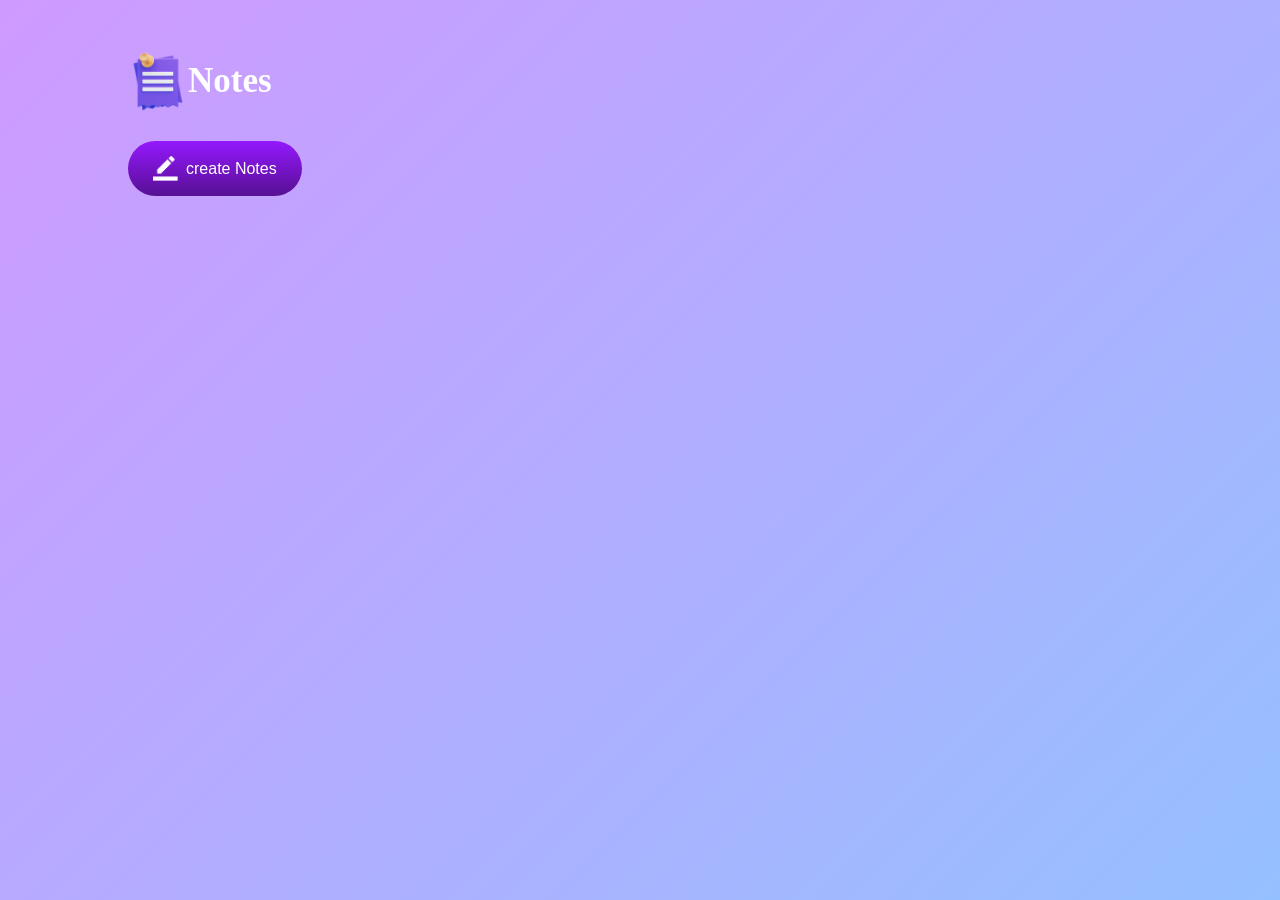
<file: Notes-App/index.html>
<!DOCTYPE html>
<html lang="en">
<head>
    <meta charset="UTF-8">
    <meta name="viewport" content="width=device-width, initial-scale=1.0">
    <link rel="stylesheet" href="style.css">
    <link rel="shortcut icon" href="favicon.ico" type="image/x-icon">
    <title>Document</title>
</head>
<body>
    <div class="container">
        <h1><img src="./images/notes.png" alt=""> Notes</h1>
        <button class="btn"><img src="./images/edit.png" alt=""> create Notes</button>
        <div class="notes-container">
            <!-- <p contenteditable="true" class="input-box">
                <img src="./images/delete.png">
            </p> -->
        </div>
    </div>


    <script src="script.js"></script>
</body>
</html>
</file>
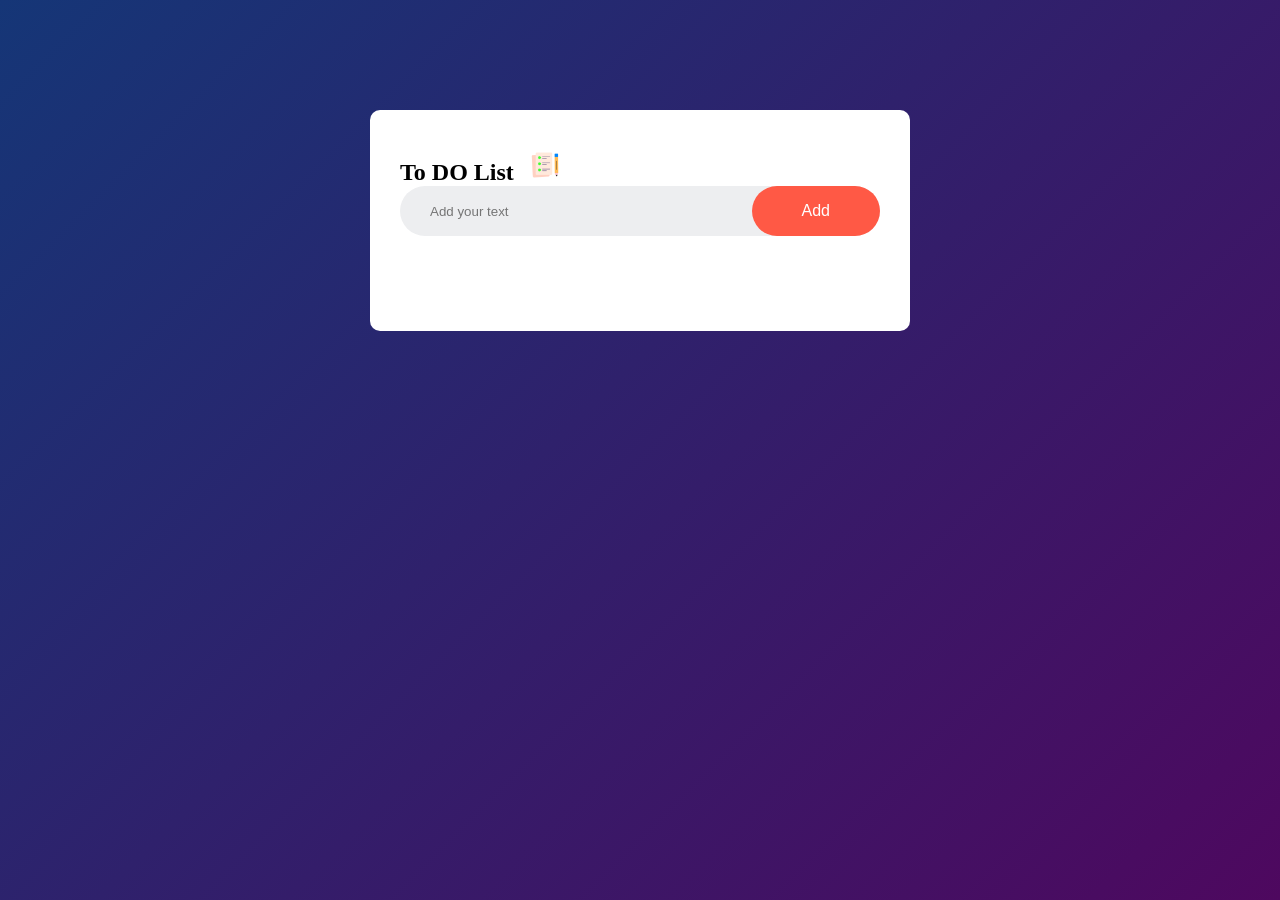
<file: TO_LIST_TASK/index.html>
<!DOCTYPE html>
<html lang="en">
<head>
    <meta charset="UTF-8">
    <meta name="viewport" content="width=device-width, initial-scale=1.0">
    <link rel="stylesheet" href="style.css">
    <title>TO DO Listt</title>
</head>
<body>
    <div class="container">
        <dir class="todo-app">
            <h2 >To DO List <img src="images/icon.png"> </h2>
            <div class="row">
                <input type="text" name="" id="input-box" placeholder="Add your text">
                <button onclick="addTask()">Add</button>
            </div>
            <ul id="list-container">
                <!-- <li class="checked"></li> -->
                <!-- <li>task 2</li>
                <li>task 3</li> -->

            </ul>
        </dir>
    </div>


    <script src="script.js"></script>
</body>
</html>
</file>
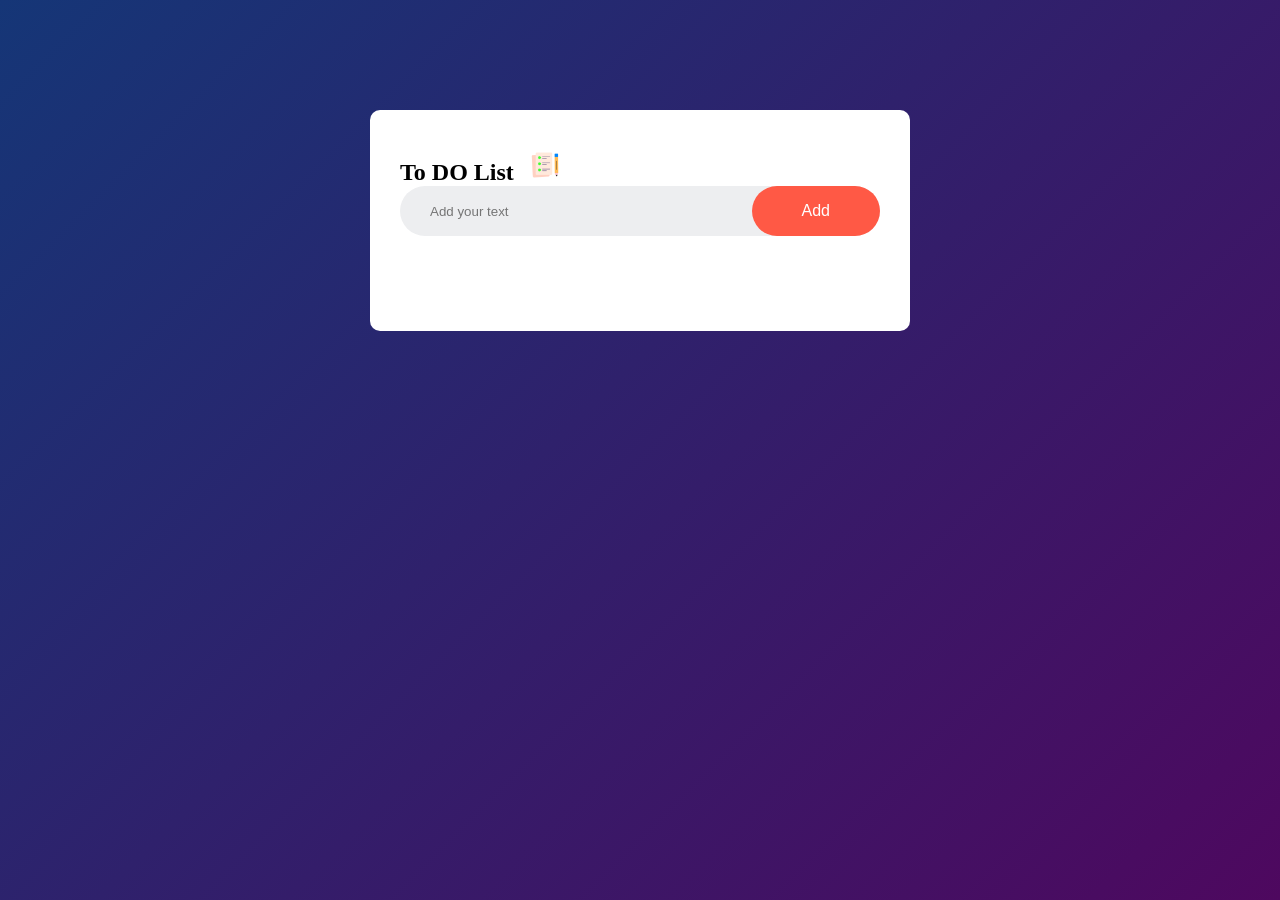
<file: TO_LIST_TASK/TO_DO_LIST_PRACTICE/index.html>
<!DOCTYPE html>
<html lang="en">
<head>
    <meta charset="UTF-8">
    <meta name="viewport" content="width=device-width, initial-scale=1.0">
    <link rel="stylesheet" href="style.css">
    <title>Document</title>
</head>
<body>
    <div class="container">
        <dir class="todo-app">
            <h2 >To DO List <img src="images/icon.png"> </h2>
            <div class="row">
                <input type="text" name="" id="input-box" placeholder="Add your text">
                <button onclick="addTask()">Add</button>
            </div>
            <ul id="list-container">
                <!-- <li class="checked"></li> -->
                <!-- <li>task 2</li>
                <li>task 3</li>  -->

            </ul>
        </dir>
    </div>

    <script src="script.js"></script>
</body>
</html>
</file>
<file: Notes-App/style.css>
*{
    padding: 0;
    margin: 0;
    box-sizing: border-box;
}
.container{
    width: 100%;
    min-height: 100vh;
    background: linear-gradient(135deg, #cf9aff,#95c0ff);
    color: #fff;
    padding-top: 4%;
    padding-left: 10%;
}
.container h1{
    display: flex;
    align-items: center;
    font-size: 35px;
    font-weight: 600;
}
.container h1 img{
    width: 60px;
}
.container button img{
    width: 25px;
    margin-right: 8px;
}
.container button{
    display: flex;
    align-items: center;
    background: linear-gradient(#9418fd, #571094);
    color: #fff;
    font-size: 16px;
    outline: 0;
    border: 0;
    border-radius: 40px;
    padding: 15px 25px;
    margin: 30px 0 20px;
    cursor: pointer;
}
.input-box{
    position: relative;
    width: 100%;
    max-width: 500px;
    min-height: 150px;
    background: #fff;
    color: #333;
    padding: 20px;
    margin: 20px 0;
    outline: none;
    border-radius: 5px;
}
.input-box img{
    width: 25px;
    position: absolute;
    bottom: 15px;
    right: 15px;
    cursor: pointer;
}
</file>
<file: TO_LIST_TASK/style.css>
*{
    padding: 0;
    margin: 0;
    box-sizing: border-box;
}

.container{
    width: 100%;
    min-height: 100vh;
    background: linear-gradient(135deg, #153677, #4e085f);
    padding: 10px;
}
 .todo-app{
    width: 100%;
    max-width: 540px;
    background: #fff;
    margin: 100px auto 20px;
    padding: 40px 30px 70px;
    border-radius: 10px;
 }
 .todo-app h2 img{
    width: 30px;
    margin-left: 10px;
 }
 .row{
    display: flex;
    align-items: center;
    justify-content: space-between;
    background: #edeef0;
    border-radius: 30px;
    padding-left: 20px;
    margin-bottom: 25px;
 }
input{
    flex: 1;
    border: none;
    outline: none;
    background: transparent;
    padding: 10px;
    font-weight: 14px;
 }
 button{
    border: none;
    outline: none;
    padding: 16px 50px;
    background: #ff5945;
    color: #fff;
    font-size: 16px;
    cursor: pointer;
    border-radius: 40px;
 }
 ul li{
    list-style: none;
    font-size: 17px;
    padding: 12px 8px 12px 50px;
    user-select: none;
    cursor: pointer;
    position: relative;
 }
 ul li::before{
    content: '';
    position: absolute;
    height: 28px;
    width: 28px;
    border-radius: 50%;
    background-image: url(images/unchecked.png);
    background-size: cover;
    background-position: center;
    top: 12px;
    left: 8px;
 }
 ul li.checked{
    color: #555;
    text-decoration: line-through;
 }
 ul li.checked::before{
    background-image: url(images/checked.png);
 }
 ul li span{
    position: absolute;
    right: 0;
    top: 5px;
    width: 40px;
    height: 40px;
    font-size: 22px;
    color: #555;
    line-height: 40px;
    text-align: center;
    border-radius: 50%;
 }
 ul li span:hover{
    background: #edeef0;
 }
</file>
<file: TO_LIST_TASK/TO_DO_LIST_PRACTICE/style.css>
*{
    padding: 0;
    margin: 0;
    box-sizing: border-box;
}

.container{
    width: 100%;
    min-height: 100vh;
    background: linear-gradient(135deg, #153677, #4e085f);
    padding: 10px;
}
 .todo-app{
    width: 100%;
    max-width: 540px;
    background: #fff;
    margin: 100px auto 20px;
    padding: 40px 30px 70px;
    border-radius: 10px;
 }
 .todo-app h2 img{
    width: 30px;
    margin-left: 10px;
 }
 .row{
    display: flex;
    align-items: center;
    justify-content: space-between;
    background: #edeef0;
    border-radius: 30px;
    padding-left: 20px;
    margin-bottom: 25px;
 }
input{
    flex: 1;
    border: none;
    outline: none;
    background: transparent;
    padding: 10px;
    font-weight: 14px;
 }
 button{
    border: none;
    outline: none;
    padding: 16px 50px;
    background: #ff5945;
    color: #fff;
    font-size: 16px;
    cursor: pointer;
    border-radius: 40px;
 }
 ul li{
    list-style: none;
    font-size: 17px;
    padding: 12px 8px 12px 50px;
    user-select: none;
    cursor: pointer;
    position: relative;
 }
 ul li::before{
    content: '';
    position: absolute;
    height: 28px;
    width: 28px;
    border-radius: 50%;
    background-image: url(images/unchecked.png);
    background-size: cover;
    background-position: center;
    top: 12px;
    left: 8px;
 }
 ul li.checked{
    color: #555;
    text-decoration: line-through;
 }
 ul li.checked::before{
    background-image: url(images/checked.png);
 }
 ul li span{
    position: absolute;
    right: 0;
    top: 5px;
    width: 40px;
    height: 40px;
    font-size: 22px;
    color: #555;
    line-height: 40px;
    text-align: center;
    border-radius: 50%;
 }
 ul li span:hover{
    background: #edeef0;
 };
</file>
